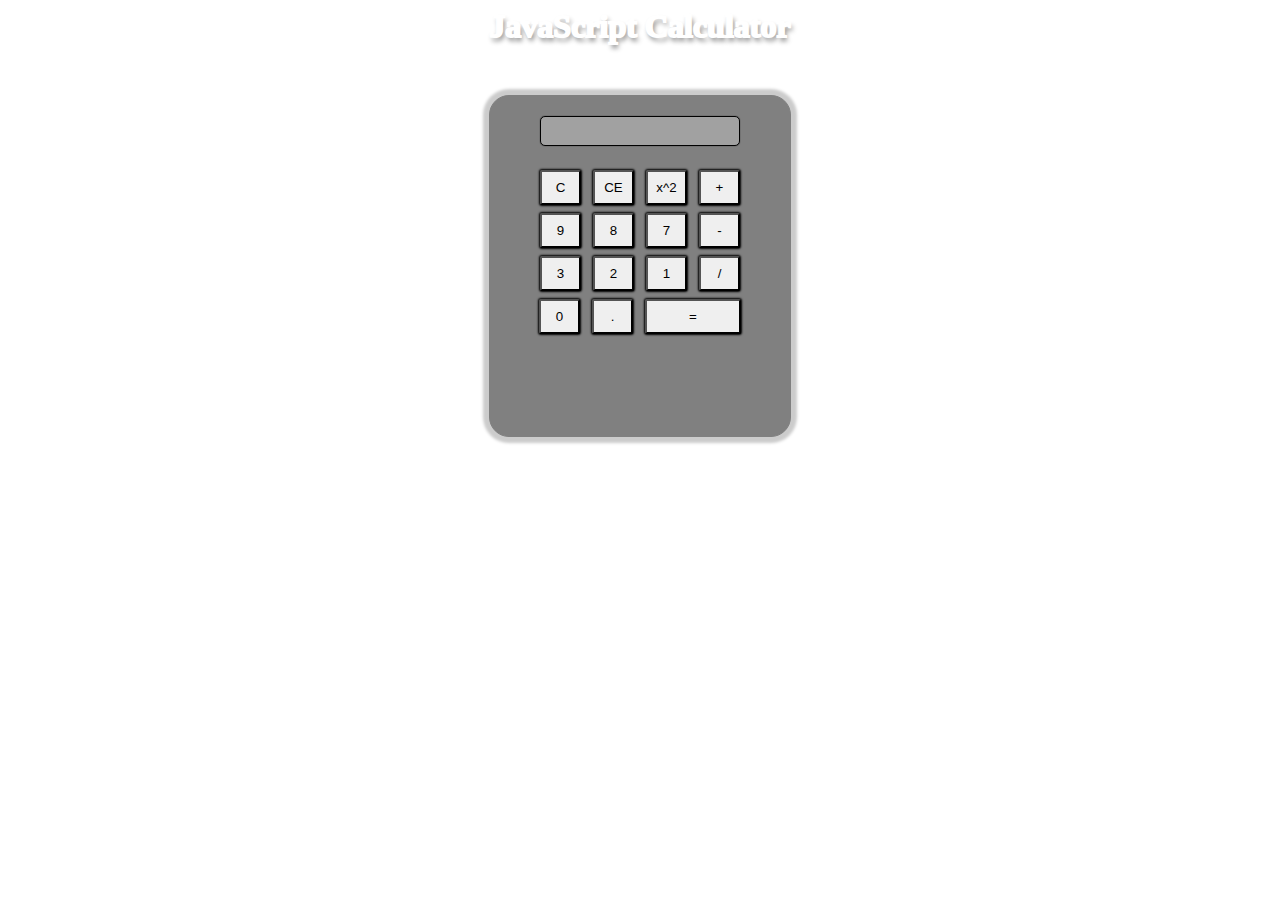
<file: index.html>
<html>
<head>
		<title>JavaScript Calculator</title>
		<link rel="stylesheet" type="text/css" href="style.css">
		
	</head>

<body>
  <p class="line-break"></p>
  <h1>JavaScript Calculator</h1>
  <div id='calculator'>
    <form>
    <input type = 'text' id = 'display' disabled>  
      <br>
      <input type = 'button' value = 'C' id = 'keys' onclick = 'addtoscreen("c")'> 
      <input type = 'button' value = 'CE' id = 'keys' onclick = 'backspace()'>
      <input type = 'button' value = 'x^2' id = 'keys' onclick = 'power()'> 
      <input type = 'button' value = '+' id = 'keys' onclick = 'addtoscreen("+")'>
      <br>
      <input type = 'button' value = '9' id = 'keys' onclick = 'addtoscreen("9")'> 
      <input type = 'button' value = '8' id = 'keys' onclick = 'addtoscreen("8")'>
      <input type = 'button' value = '7' id = 'keys' onclick = 'addtoscreen("7")'> 
      <input type = 'button' value = '-' id = 'keys' onclick = 'addtoscreen("-")'>
      <br>
      <input type = 'button' value = '3' id = 'keys' onclick = 'addtoscreen("3")'> 
      <input type = 'button' value = '2' id = 'keys' onclick = 'addtoscreen("2")'>
      <input type = 'button' value = '1' id = 'keys' onclick = 'addtoscreen("1")'> 
      <input type = 'button' value = '/' id = 'keys' onclick = 'addtoscreen("/")'>
      <br>
      <input type = 'button' value = '0' id = 'keys' onclick = 'addtoscreen("0")'> 
      <input type = 'button' value = '.' id = 'keys' onclick = 'addtoscreen('.')'>
      <input type = 'button' value = '=' id = 'equal' onclick = 'answer()'>
      
    </form>
  </div>
	
	<script src="main.js" type="text/javascript"></script>
</body>
 
</html>
</file>
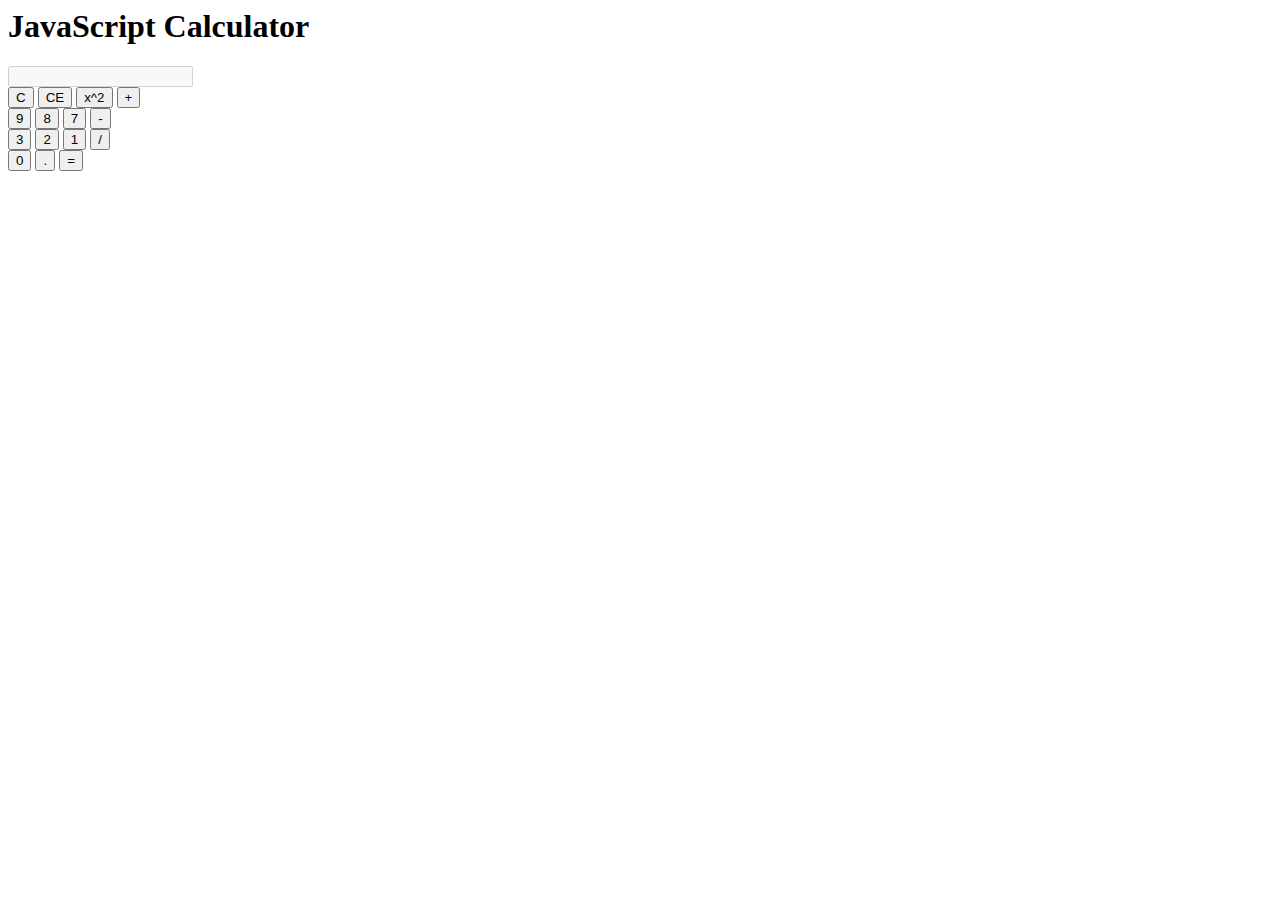
<file: JavaScriptCalculatorProject.html>
<body>
  <p class="line-break"></p>
  <h1>JavaScript Calculator</h1>
  <div id='calculator'>
    <form>
    <input type = 'text' id = 'display' disabled>  
      <br>
      <input type = 'button' value = 'C' id = 'keys' onclick = 'addtoscreen("c")'> 
      <input type = 'button' value = 'CE' id = 'keys' onclick = 'backspace()'>
      <input type = 'button' value = 'x^2' id = 'keys' onclick = 'power()'> 
      <input type = 'button' value = '+' id = 'keys' onclick = 'addtoscreen("+")'>
      <br>
      <input type = 'button' value = '9' id = 'keys' onclick = 'addtoscreen("9")'> 
      <input type = 'button' value = '8' id = 'keys' onclick = 'addtoscreen("8")'>
      <input type = 'button' value = '7' id = 'keys' onclick = 'addtoscreen("7")'> 
      <input type = 'button' value = '-' id = 'keys' onclick = 'addtoscreen("-")'>
      <br>
      <input type = 'button' value = '3' id = 'keys' onclick = 'addtoscreen("3")'> 
      <input type = 'button' value = '2' id = 'keys' onclick = 'addtoscreen("2")'>
      <input type = 'button' value = '1' id = 'keys' onclick = 'addtoscreen("1")'> 
      <input type = 'button' value = '/' id = 'keys' onclick = 'addtoscreen("/")'>
      <br>
      <input type = 'button' value = '0' id = 'keys' onclick = 'addtoscreen("0")'> 
      <input type = 'button' value = '.' id = 'keys' onclick = 'addtoscreen('.')'>
      <input type = 'button' value = '=' id = 'equal' onclick = 'answer()'>
      
    </form>
  </div>
</body>
</file>
<file: style.css>
body {
  background: url(https://medlininc.com/wp-content/uploads/2018/09/iStock-939184094.jpg) no-repeat center center;
  -webkit-background-size: cover;
  -moz-background-size: cover;
  -o-background-size: cover;
  background-size: cover;
  text-align: center;
}

.line-break {
  margin-bottom: 15em;
}

h1 {
  color: white;
  font-weight: bold;
  -webkit-text-stroke: 2px white;
  text-shadow: 2px 4px 5px grey;
  font-size: 2em;
}

#calculator {
  background-color: grey;
  width: 260px;
  height: 300px;
  border: 1px solid grey;
  padding: 20px;
  border-radius: 20px;
  margin: 50px auto;
  box-shadow: 0px 0px 3px 6px #ccc;
}

#display {
  margin-bottom: 20px;
  height: 30px;
  width: 10em;
  border: 1px solid black;
  border-radius: 5px;
  box-shadow: 0px 0px 1px black;  
  text-align: right;
  font: 20px bold;
  padding: 10px;
}

#keys {
  width: 41px;
  height: 35px;
  margin: 4px;
  box-shadow: 0px 0px 2px 1px black;
  border-radius: 2px;
 
}

#equal {
  width: 96px;
  height: 35px;
  margin: 4px;
  box-shadow: 0px 0px 2px 1px black;
  border-radius: 2px;

}
</file>
